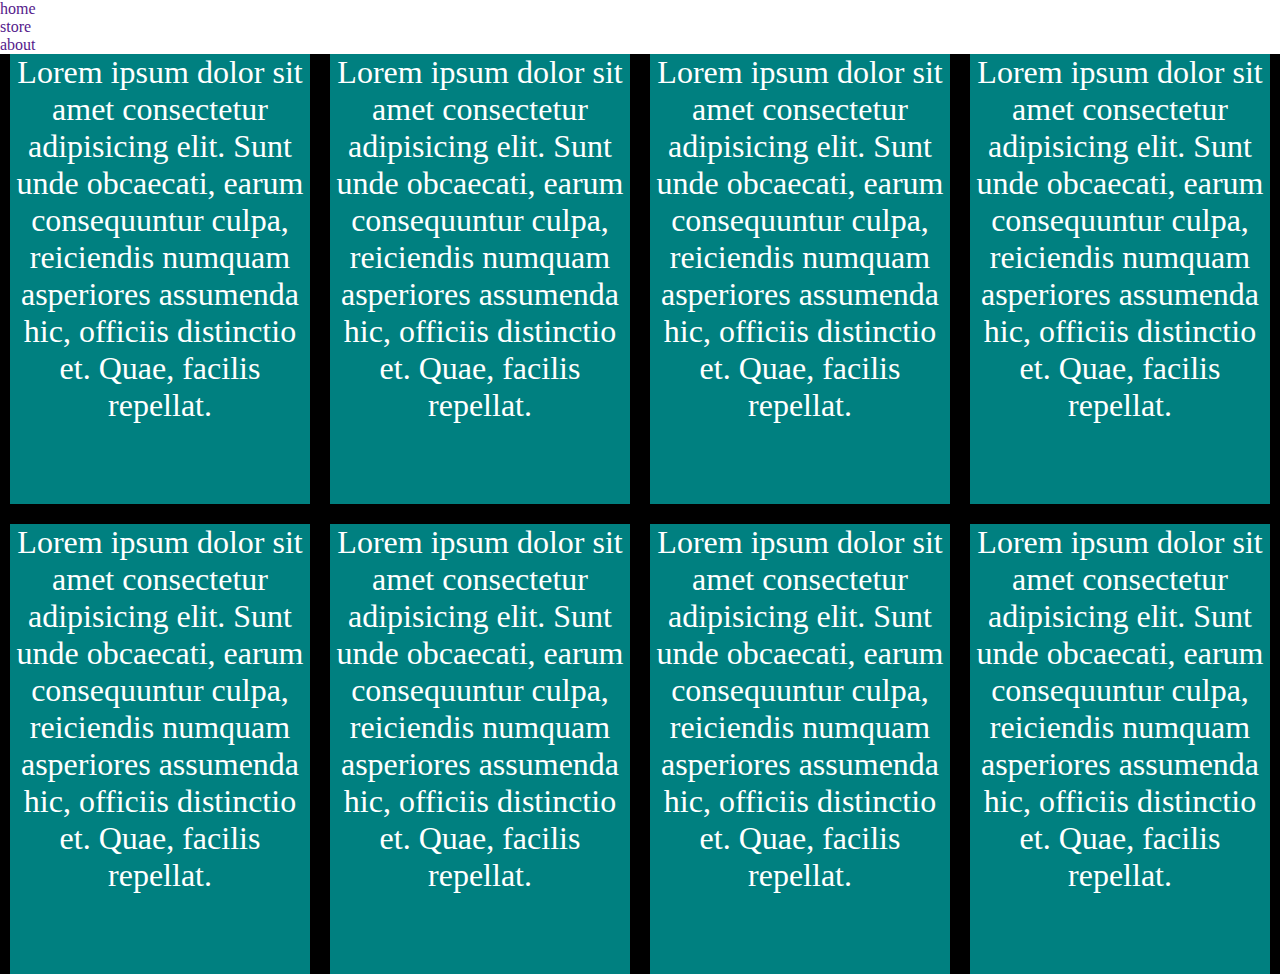
<file: pages/about.html>
<!DOCTYPE html>
<html lang="en">
<head>
    <meta charset="UTF-8">
    <meta name="viewport" content="width=device-width, initial-scale=1.0">
    <link rel="stylesheet" href="/css/style.css">
    <title>about</title>
</head>
<body>
    <header>
        <nav>
            <ul>
                <li><a href="">home</a></li>
                <li><a href="">store</a></li>
                <li><a href="">about</a></li>
            </ul>
        </nav>
    </header>
    <section id="about">
        <div class="texts">
            <p>Lorem ipsum dolor sit amet consectetur adipisicing elit. Sunt unde obcaecati, earum consequuntur culpa, reiciendis numquam asperiores assumenda hic, officiis distinctio et. Quae, facilis repellat.</p>
        </div>
        <div class="texts">
            <p>Lorem ipsum dolor sit amet consectetur adipisicing elit. Sunt unde obcaecati, earum consequuntur culpa, reiciendis numquam asperiores assumenda hic, officiis distinctio et. Quae, facilis repellat.</p>
        </div>
        <div class="texts">
            <p>Lorem ipsum dolor sit amet consectetur adipisicing elit. Sunt unde obcaecati, earum consequuntur culpa, reiciendis numquam asperiores assumenda hic, officiis distinctio et. Quae, facilis repellat.</p>
        </div>
        <div class="texts">
            <p>Lorem ipsum dolor sit amet consectetur adipisicing elit. Sunt unde obcaecati, earum consequuntur culpa, reiciendis numquam asperiores assumenda hic, officiis distinctio et. Quae, facilis repellat.</p>
        </div>
        <div class="texts">
            <p>Lorem ipsum dolor sit amet consectetur adipisicing elit. Sunt unde obcaecati, earum consequuntur culpa, reiciendis numquam asperiores assumenda hic, officiis distinctio et. Quae, facilis repellat.</p>
        </div>
        <div class="texts">
            <p>Lorem ipsum dolor sit amet consectetur adipisicing elit. Sunt unde obcaecati, earum consequuntur culpa, reiciendis numquam asperiores assumenda hic, officiis distinctio et. Quae, facilis repellat.</p>
        </div>
        <div class="texts">
            <p>Lorem ipsum dolor sit amet consectetur adipisicing elit. Sunt unde obcaecati, earum consequuntur culpa, reiciendis numquam asperiores assumenda hic, officiis distinctio et. Quae, facilis repellat.</p>
        </div>
        <div class="texts">
            <p>Lorem ipsum dolor sit amet consectetur adipisicing elit. Sunt unde obcaecati, earum consequuntur culpa, reiciendis numquam asperiores assumenda hic, officiis distinctio et. Quae, facilis repellat.</p>
        </div>
    </section>
</body>
</html>
</file>
<file: css/style.css>
*{
    margin: 0;
    padding: 0;
    box-sizing: border-box;
    list-style: none;
    text-decoration: none;
}
nav{
margin:auto;
}
#about{
height: fit-content;
width: 100%;
display: flex;
flex-wrap: wrap;
justify-content: center;
align-items: center;
background-color: black;
gap: 20px;
}
.texts{
width: 300px;
height: 450px;
background-color: teal;
color: white;
text-align: center;
font-size: 2em;
}
</file>
